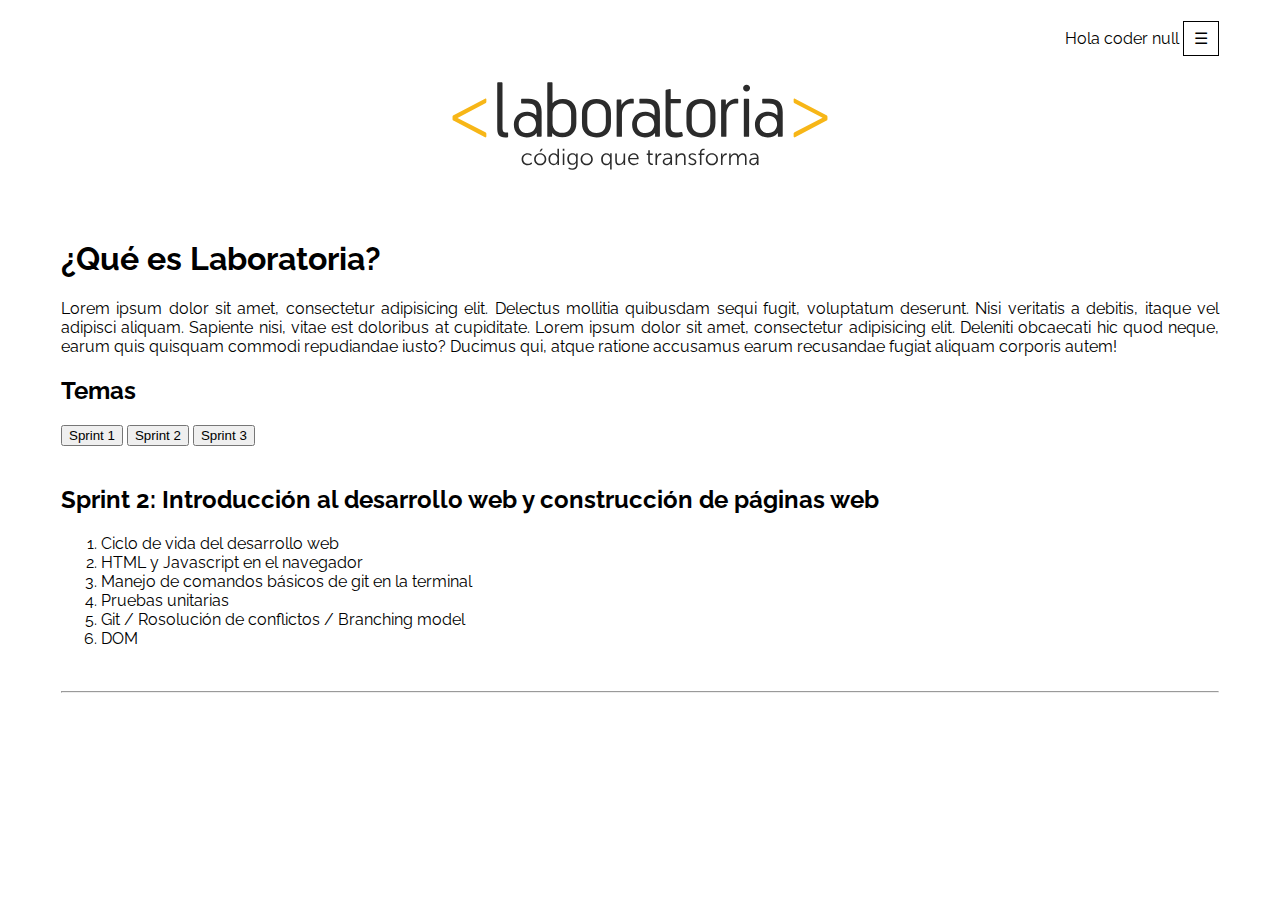
<file: index.html>
<!DOCTYPE html>
<html lang="en">
<head>
  <meta charset="UTF-8">
  <meta name="viewport" content="width=device-width, initial-scale=1.0">
  <meta http-equiv="X-UA-Compatible" content="ie=edge">
  <title>El Capitan v0.0.1</title>
  <link rel="stylesheet" href="assets/css/main.css">
  <link href="https://fonts.googleapis.com/css?family=Raleway:300,400,700" rel="stylesheet">
</head>
<body>

  <div class="contenedor-contenido-pagina">
  <nav align="right">
    <label id="saludo"></label>
    <div class="dropdown">
      <button onclick="myFunction()" class="dropbtn">&#9776;</button>
    	<div id="myDropdown" class="dropdown-content">
    		<a href="assets/pages/coders.html">Coders</a>
    		<a href="assets/pages/logout.html">Salir</a>
    	</div>
    </div>
  </nav>

  <div class="logo"align="center">
    <img src="assets/images/logo_laboratoria-09.svg" alt="" height="140x" width="380px">
  </div>
  <br>

  <div class="explain">
    <h1>¿Qué es Laboratoria?</h1>
    <p align="justify">Lorem ipsum dolor sit amet, consectetur adipisicing elit. Delectus mollitia quibusdam sequi fugit, voluptatum deserunt. Nisi veritatis a debitis, itaque vel adipisci aliquam. Sapiente nisi, vitae est doloribus at cupiditate. Lorem ipsum dolor sit amet, consectetur adipisicing elit. Deleniti obcaecati hic quod neque, earum quis quisquam commodi repudiandae iusto? Ducimus qui, atque ratione accusamus earum recusandae fugiat aliquam corporis autem!</p>
  </div>

  <div class="temas">
    <h2>Temas</h2>
    <div class="indexBtn">
      <button class="sprint" id="s1">Sprint 1</button>
      <button class="sprint" id="s2">Sprint 2</button>
      <button class="sprint" id="s3">Sprint 3</button>
    </div>
    <br>
    <div id="floro">
      <h2>Sprint 2: Introducción al desarrollo web y construcción de páginas web</h2>
      <ol>
        <li>Ciclo de vida del desarrollo web</li>
        <li>HTML y Javascript en el navegador</li>
        <li>Manejo de comandos básicos de git en la terminal</li>
        <li>Pruebas unitarias</li>
        <li>Git / Rosolución de conflictos / Branching model</li>
        <li>DOM</li>
      </ol>
    </div>
    <br>
    <hr>
  </div>

  </div>

  <script src="assets/js/app.js"></script>
</body>
</html>
</file>
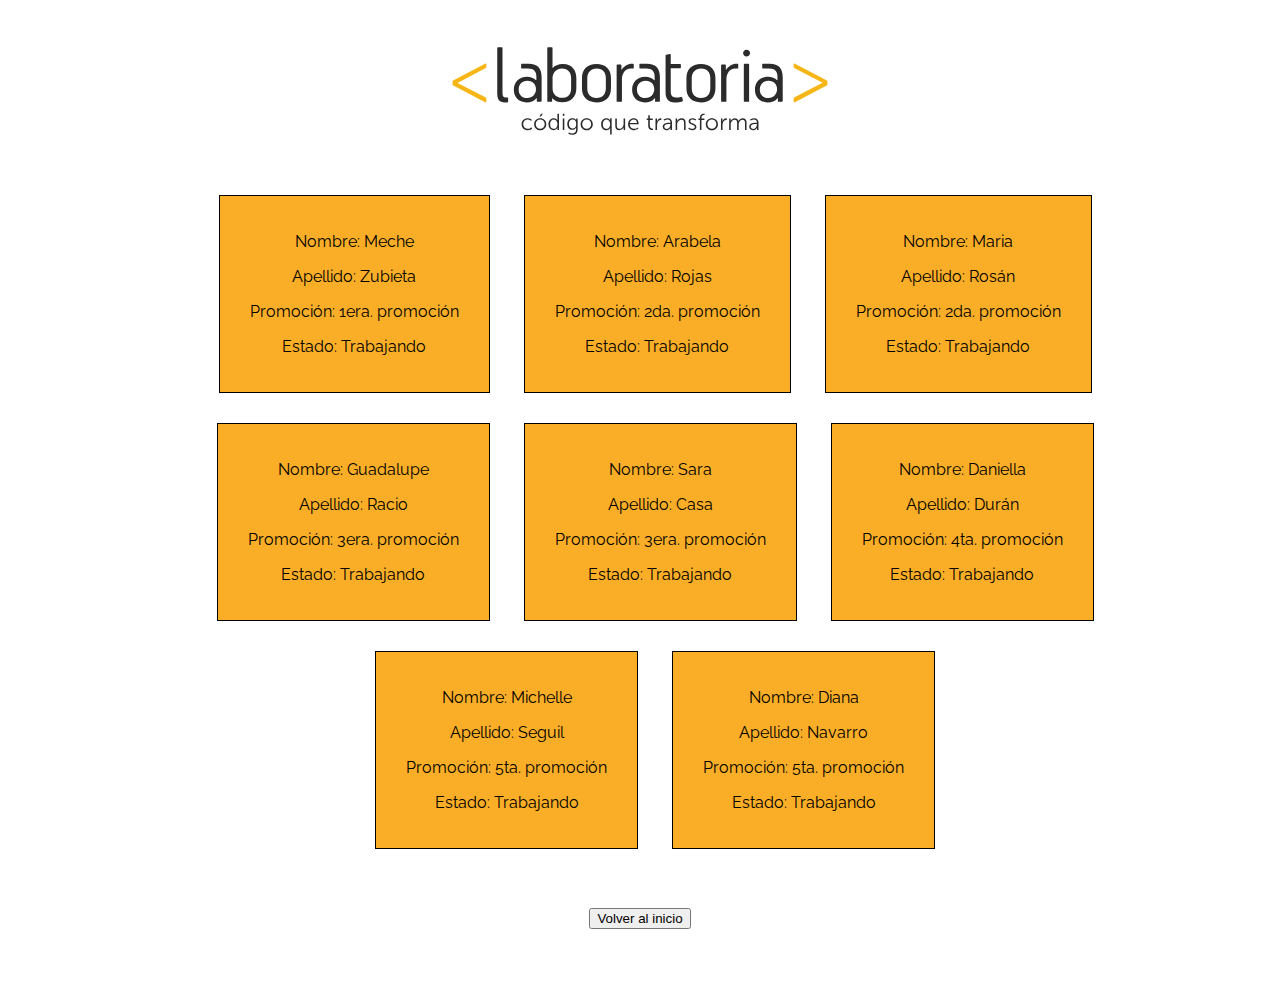
<file: assets/pages/coders.html>
<!DOCTYPE html>
<html lang="en">
<head>
  <meta charset="UTF-8">
  <meta name="viewport" content="width=device-width, initial-scale=1.0">
  <meta http-equiv="X-UA-Compatible" content="ie=edge">
  <title>El Capitán - Coders</title>
  <link rel="stylesheet" href="../css/main.css">
  <link href="https://fonts.googleapis.com/css?family=Raleway:300,400,700" rel="stylesheet">
</head>

<body>

  <div class=contenedor-contenido-pagina>
    <div class="logo"align="center">
      <img src="../images/logo_laboratoria-09.svg" alt="" height="140x" width="380px">
    </div>

    <div class="coders" align="center">
      <div class="div-coder"></div>
      <div class="div-coder"></div>
      <div class="div-coder"></div>
      <div class="div-coder"></div>
      <div class="div-coder"></div>
      <div class="div-coder"></div>
      <div class="div-coder"></div>
      <div class="div-coder"></div>
    </div>

    <br>

    <div class="retorna" align="center">
      <input type="button" class="boton-volver-inicio" onclick="volver();" value="Volver al inicio">
    </div>
  </div>

  <script src="../js/coders.js"></script>

</body>
</html>
</file>
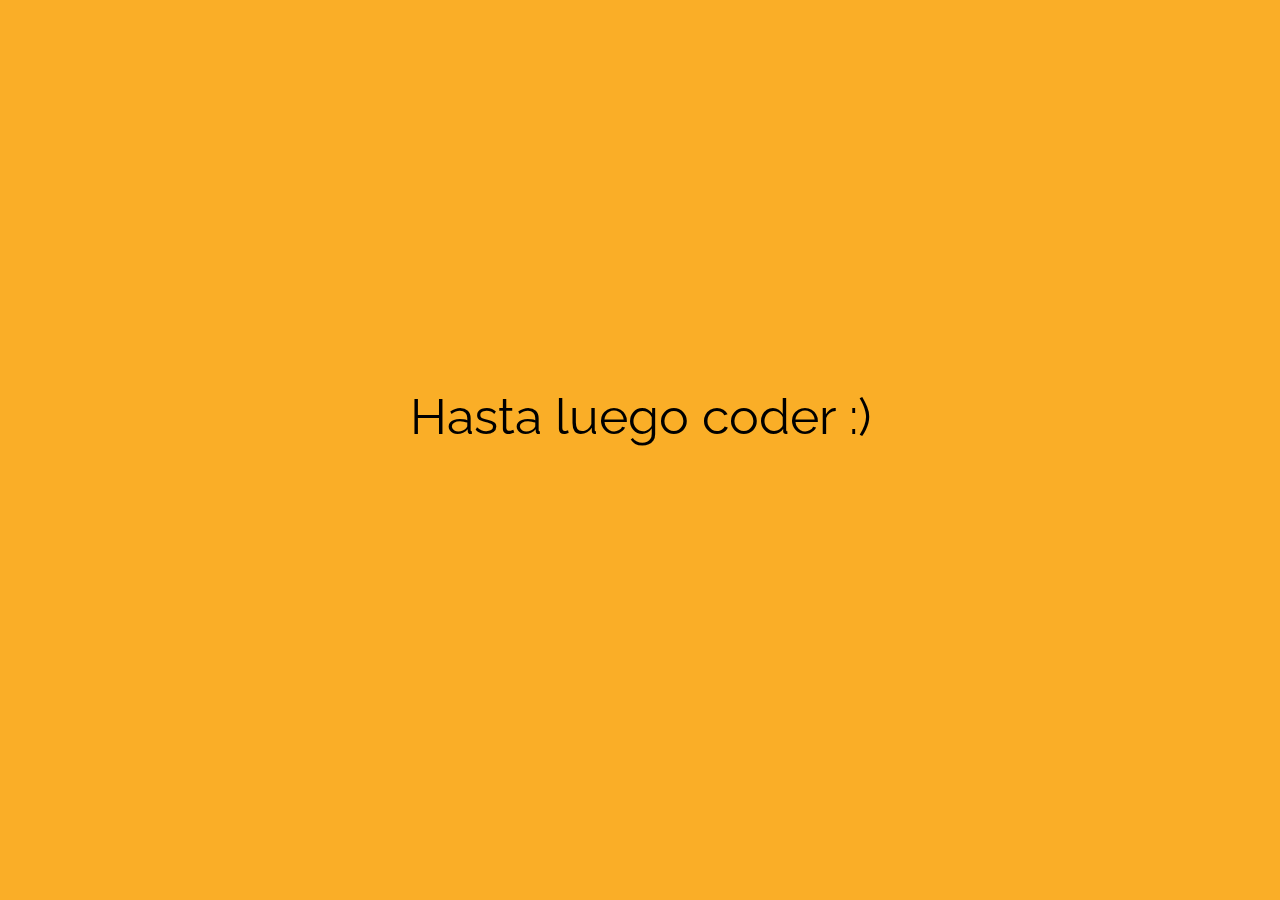
<file: assets/pages/logout.html>
<!DOCTYPE html>
<html lang="en">
<head>
  <meta charset="UTF-8">
  <meta name="viewport" content="width=device-width, initial-scale=1.0">
  <meta http-equiv="X-UA-Compatible" content="ie=edge">
  <title>El Capitán - Adios!</title>
  <link rel="stylesheet" href="../css/main.css">
  <link href="https://fonts.googleapis.com/css?family=Raleway:300,400,700" rel="stylesheet">
</head>
<body>

  <div class="div-salir-coder">Hasta luego coder :)</div>

</body>
</html>
</file>
<file: assets/css/main.css>
html {
  box-sizing: border-box;
}
*, *:before, *:after {
  box-sizing: inherit;
}
body {
  margin: 0px;
  font-family: 'Raleway', sans-serif;
}
.text-right {
  text-align: right;
}
.text-center {
  text-align: center;
}
header {
  padding: 14px 42px;
}
input {
  margin-right: 14px;
}
.contenedor-contenido-pagina {
  margin: 0 auto;
  padding: 21px;
  width: 1200px;
}
.hidden {
  display: none;
}
.div-coder{
  display: inline-block;
  background-color: #FAAE27;
  margin: 30px 0 0 30px;
  padding: 20px 30px;
  border: 1px solid black;
}
.div-salir-coder{
  width: 100vw;
  height: 100vh;
  background-color: #FAAE27;
  font-size: 50px;
  text-align: center;
  padding: 43vh 0 0 0 ;
}
.boton-volver-inicio{
  display: block;
  margin: 40px auto;
}
.dropbtn {
  background-color: white;
  color: black;
  padding: 7px 10px;
  font-size: 16px;
  border: 1px solid black;
  cursor: pointer;
}

.dropbtn:hover, .dropbtn:focus {
  background-color: #eee;
}

.dropdown {
  position: relative;
  display: inline-block;
}

.dropdown-content {
  display: none;
  position: absolute;
  background-color: #f9f9f9;
  min-width: 100%;
  overflow: auto;
  box-shadow: 0px 8px 16px 0px rgba(0,0,0,0.2);
  z-index: 1;
}

.dropdown-content a {
  color: black;
  padding: 12px 16px;
  text-decoration: none;
  display: block;
}

.dropdown a:hover {
  background-color: #eee;
}

.show {
  display:block;
}

#sprint1{
	display : none;
}
#sprint2{
	display : block;
}
#sprint3{
	display : none;
}
</file>
